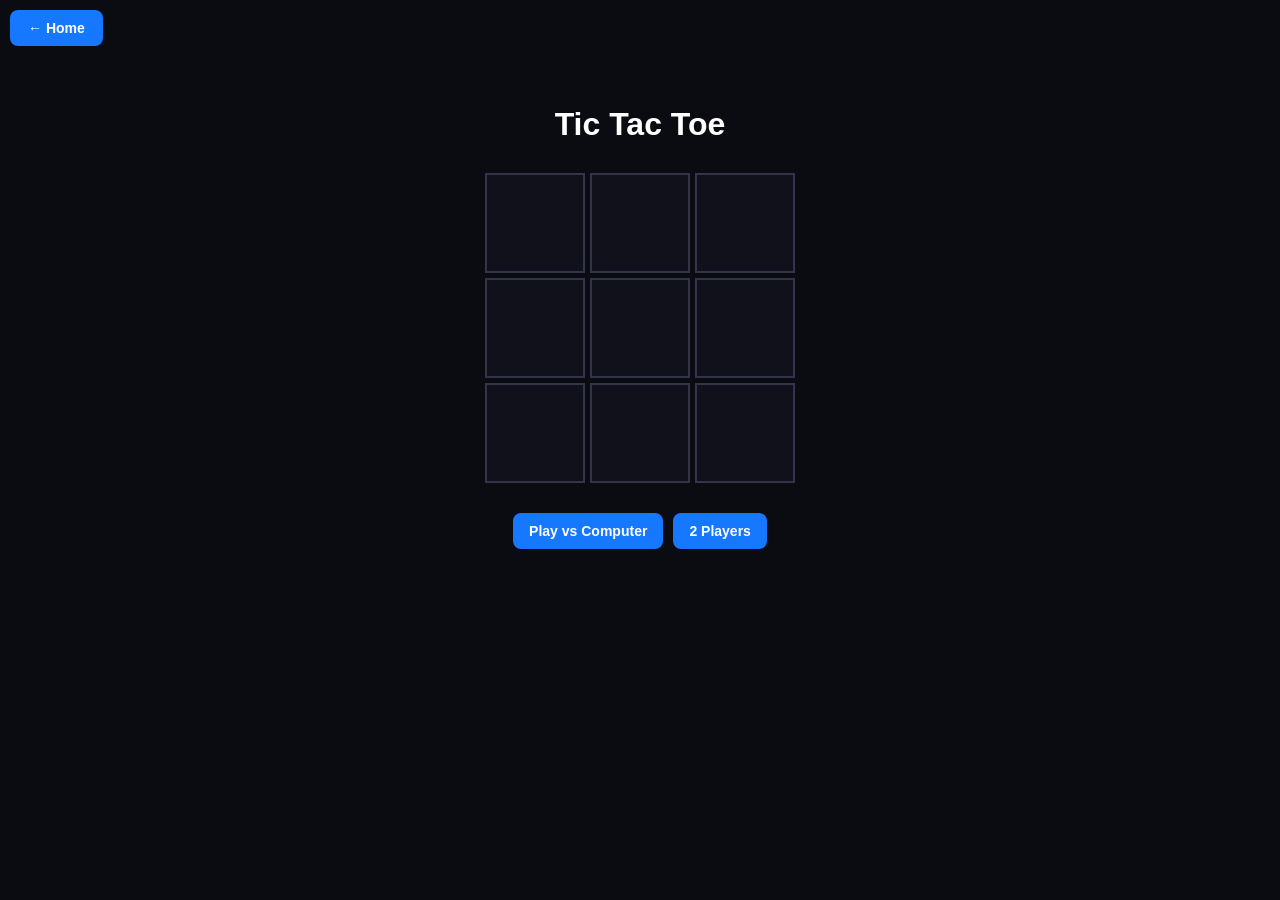
<file: games/tic tac toe/index.html>
<!DOCTYPE html>
<html>
<head>
    <title>Tic Tac Toe</title>
    <link rel="stylesheet" href="style.css">
</head>
<body>
    

<a href="../../index.html" class="home-btn">← Home</a>


<div class="game"> 
    <h1>Tic Tac Toe</h1>
    <div class="board">
        <div class="cell"></div>
        <div class="cell"></div>
        <div class="cell"></div>
        <div class="cell"></div>
        <div class="cell"></div>
        <div class="cell"></div>
        <div class="cell"></div>
        <div class="cell"></div>
        <div class="cell"></div>
    </div>
    <div class="popup" id="popup">
        <div class="popup-box">
            <h2 id="popup-title">X Wins!</h2>
            <button id="reset-btn">Play Again</button>
        </div>
    </div>
   <div class="game-modes">
    <button id="computer-mode">Play vs Computer</button>
    <button id="two-player-mode">2 Players</button>
</div>

</div>
<script src="script.js"></script>
</body>
</html>
</file>
<file: games/tic tac toe/style.css>
*{
    margin: 0;
    padding: 0;
    box-sizing: border-box;
}
body{
    background: #0b0b12;
    color: white;
    font-family: Arial, Helvetica, sans-serif;
}

.game{
    text-align: center;
    padding: 50px;
}
.board{
    display: grid;
    grid-template-columns: repeat(3,100px) ;
    grid-template-rows: repeat(3,100px);
    gap: 5px;
    margin: 30px auto;
    width: max-content;
}

.cell{
    width: 100px;
    height: 100px;
    background: #11111c;
    border: 2px solid #33334a;
    display: flex;
    align-items: center;
    justify-content: center;
    font-size: 40px;

    cursor: pointer;
}

   .popup {
    position: fixed;
    top: 0;
    left: 0;
    width: 100%;
    height: 100%;
    background: rgba(0, 0, 0, 0.7);
    display: none;
    align-items: center;
    justify-content: center;
}
.popup.show {
    display: flex;
}
.popup-box {
    background: #11111c;
    border: 2px solid #33334a;
    padding: 22px;
    border-radius: 12px;
    text-align: center;
    width: 220px;
}

.popup-box h2 {
    font-size: 22px;
    margin-bottom: 18px;
}

#reset-btn {
    padding: 9px 18px;
    border: none;
    border-radius: 7px;
    background: white;
    color: #0b0b12;
    font-size: 14px;
    font-weight: bold;
    cursor: pointer;
}

.cell {
    transition: transform 0.2s ease, background 0.2s ease, border-color 0.2s ease;
}

.cell:hover {
    transform: scale(1.05);
    background: #181827;
    border-color: #66668a;
}
.popup-box {
    animation: popupIn 0.3s ease;
}

@keyframes popupIn {
    from {
        transform: scale(0.7);
        opacity: 0;
    }

    to {
        transform: scale(1);
        opacity: 1;
    }
}

.game-modes {
    display: flex;
    justify-content: center;
    gap: 10px;
    margin-bottom: 20px;
}

.game-modes button {
    background: #1677ff;
    color: white;
    border: none;
    padding: 10px 16px;
    border-radius: 8px;
    font-size: 14px;
    font-weight: 600;
    cursor: pointer;
    transition: background 0.25s ease, transform 0.25s ease;
}

.game-modes button:hover {
    background: #005ce6;
    transform: translateY(-2px);
}

.game-modes button:active {
    transform: scale(0.97);
}

.home-btn {
    display: inline-block;
    background: #1677ff;
    color: white;
    text-decoration: none;
    padding: 10px 18px;
    border-radius: 8px;
    font-weight: 600;
    font-size: 14px;
    margin: 10px;
    transition: background 0.25s ease, transform 0.25s ease;
}

.home-btn:hover {
    background: #005ce6;
    transform: translateY(-2px);
}
</file>
